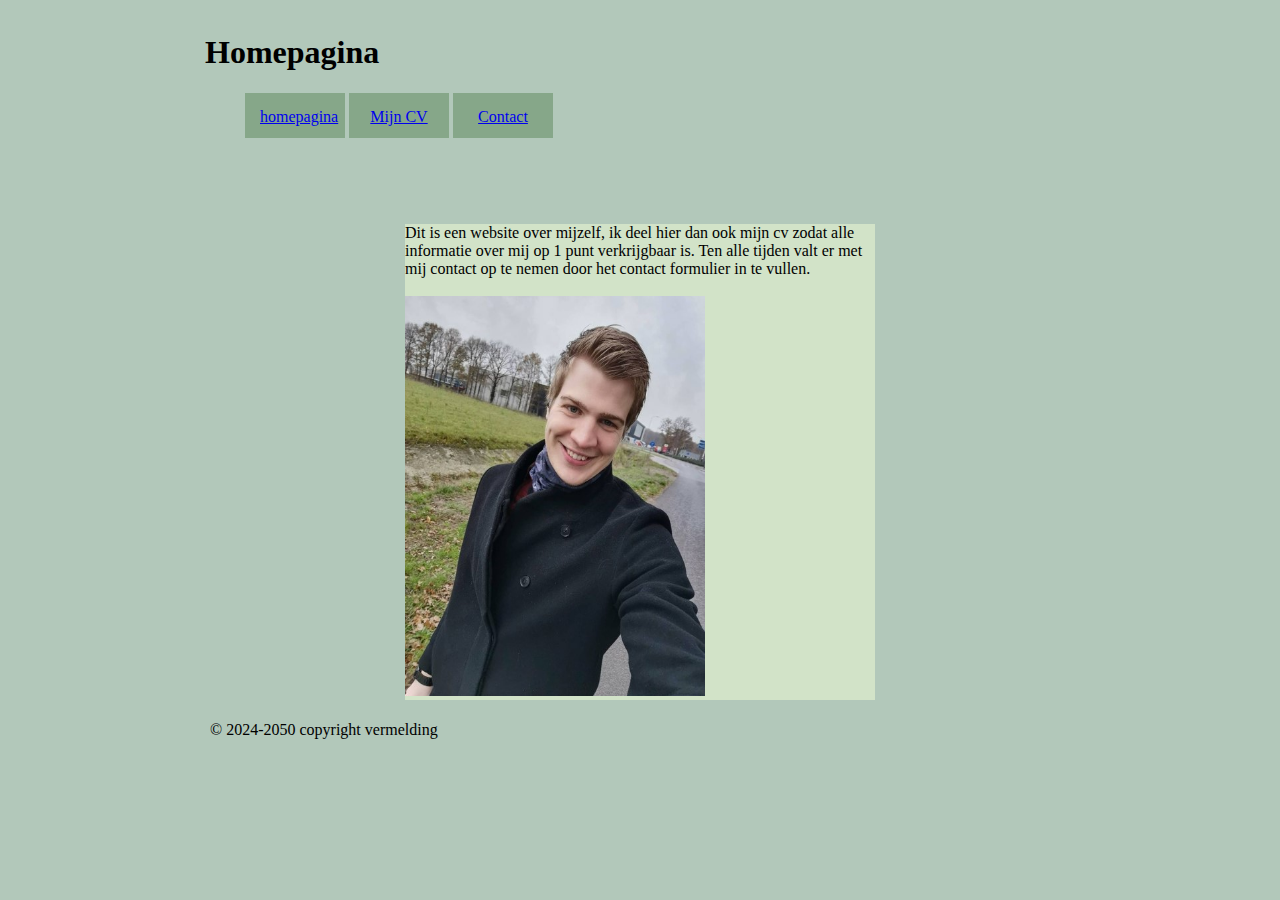
<file: Index.html>
<!DOCTYPE HTML>
<html>
    <head>
<title>voorpagina</title>
<link rel="stylesheet" type="text/css" href="opdracht.css">
</head>
<body id="Index">
    <h1>Homepagina</h1>
    <div id="menuknoppen">
    <ul>
    <li><a href="Index.html">homepagina</a></li>
    <li><a href="mijncv.html">Mijn CV</a></li>
    <li><a href="contact.html">Contact</a></li>
    </ul>
</div>
<br>
<br>
<br>
<p id="mezelf">Dit is een website over mijzelf, ik deel hier dan ook mijn cv zodat alle informatie over mij op 1 punt verkrijgbaar is.
    Ten alle tijden valt er met mij contact op te nemen door het contact formulier in te vullen.
    <br>
    <br>
    <img src="mijzelf.jpg" alt="foto van mijzelf" width="300 px" height="400px">
</p>
<footer>
    © 2024-2050 copyright vermelding
</footer>
</body>

</html>
</file>
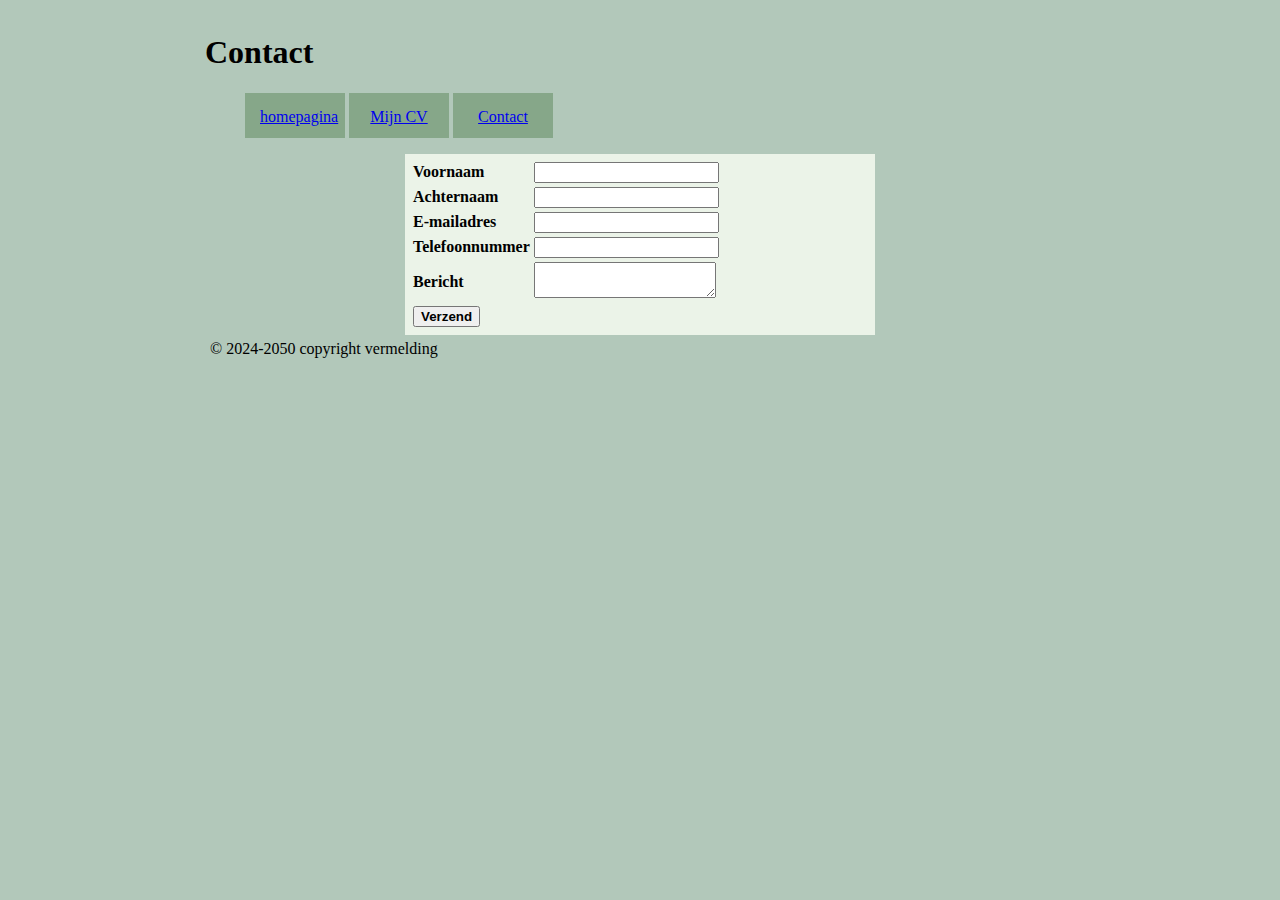
<file: contact.html>
<!DOCTYPE HTML>
<html>
<head>
<title>Contact</title>
<link rel="stylesheet" type="text/css" href="opdracht.css">
</head>
<body id="contact">
    <h1>Contact</h1>
    <div id="menuknoppen">
    <ul>
        <li><a href="Index.html">homepagina</a></li>
        <li><a href="mijncv.html">Mijn CV</a></li>
        <li><a href="contact.html">Contact</a></li>
    </ul>
</div>
<div id="contactformulier">
    <form>
    <table with="600" border="0">
    <tbody>
        <tr>
            <td>
                <b>Voornaam</b>
            </td>
            <td>
                <input type="text" name="Voornaam">
            </td>
        </tr>
        <tr>
            <td>
                <b>Achternaam</b>
            </td>
            <td>
                <input type="text" name="Achternaam">
            </td>
        </tr>
        <tr>
            <td>
                <b>E-mailadres</b>
            </td>
            <td>
                <input type="text" name="E-mailadres">
            </td>
        </tr>
        <tr>
            <td>
                <b>Telefoonnummer</b>
            </td>
            <td>
                <input type="text" name="Telefoonnummer">
            </td>
        </tr>
        <tr>
            <td>
                <b>Bericht</b>
            </td>
            <td>
                <textarea name="bericht" maxlength="1500"></textarea>
            </td>
        </tr>
        <tr>
            <td><button type="Submit" name="verzendknop">
                <strong>Verzend</strong>  </td>
            </button>
        </tr>

    </tbody>
    </table>
    </form>
    </div>
    <footer>
        © 2024-2050 copyright vermelding
    </footer>
</body>
</file>
<file: opdracht.css>
.menuknoppen {
    color: #86A789;
    text-decoration: none;
    }
    li{
    display: inline-block;
    height: 15px;
    width: 70px;
    padding: 15px;
    text-align: center;
    color: white;
    background-color: #86A789;
    border-top:2px black;
    border-right:2px black;
    border-bottom:2px black;
    border-left:2px black;
    }
    li:hover{
    background-color: lightblue;
    border-style: none;
    }
#Index {
    background-color: #B2C8BA;
    padding: 5px;
    Margin-left:200px;
    margin-right:200px;
}

#CV {
    background-color: #B2C8BA;
    padding: 5px;
    Margin-left:200px;
    margin-right:200px;
}
#mijncv {
    background-color: #EBF3E8;
    padding: 5px;
    Margin-left:200px;
    margin-right:200px;
}
#contact {
    background-color: #B2C8BA;
    padding: 5px;
    Margin-left:200px;
    margin-right:200px;
    
}
#contactformulier {
    background-color: #EBF3E8;
    padding: 5px;
    Margin-left:200px;
    margin-right:200px;
}
#mezelf {
    background-color: #D2E3C8;
    Margin-left:200px;
    margin-right:200px;
}
footer {
padding: 5px
}
header {
padding: 5px
}
</file>
